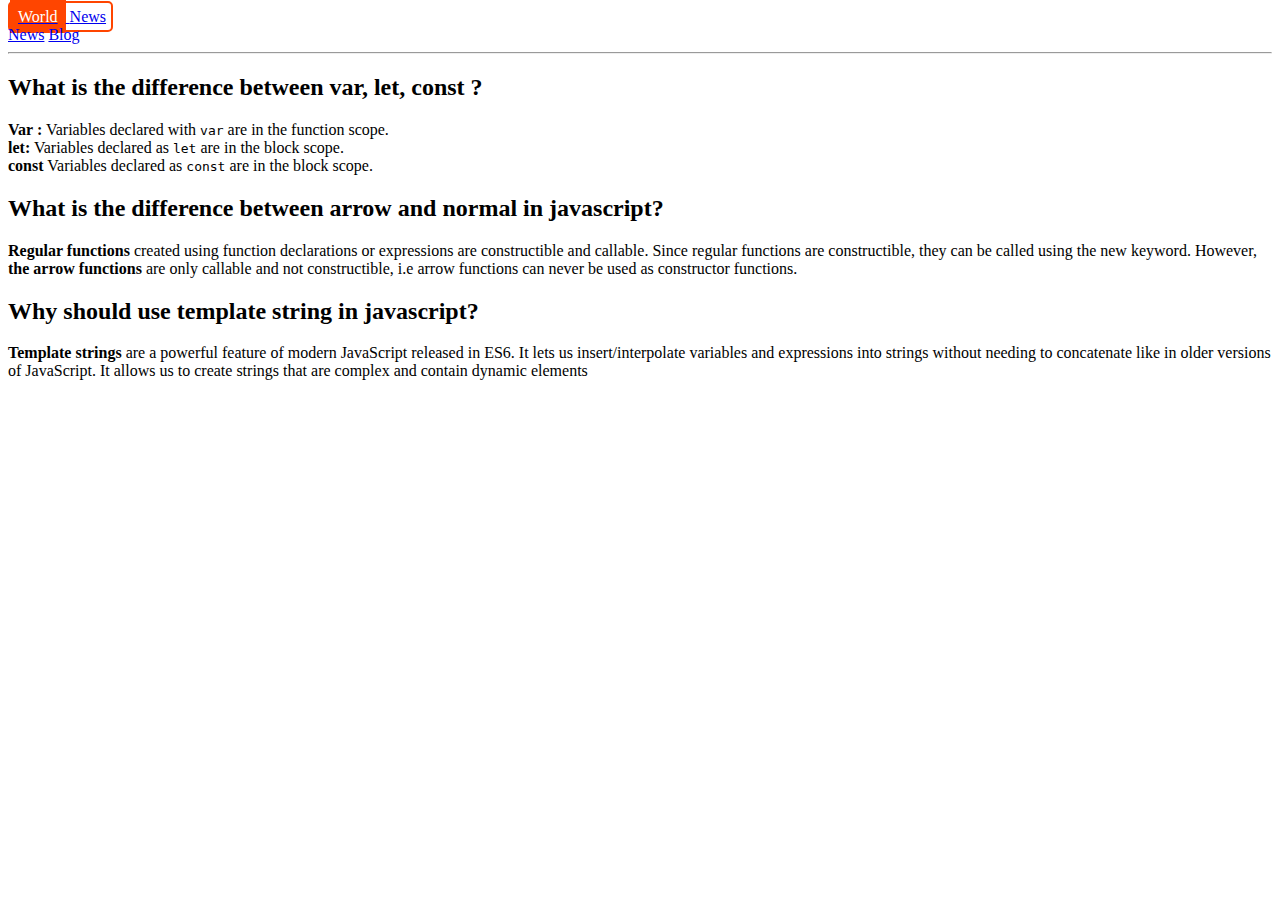
<file: blog.html>
<!DOCTYPE html>
<html lang="en">

<head>
    <meta charset="UTF-8">
    <meta http-equiv="X-UA-Compatible" content="IE=edge">
    <meta name="viewport" content="width=device-width, initial-scale=1.0">
    <title>Blog | World News</title>
    <link href="https://cdn.jsdelivr.net/npm/bootstrap@5.2.0/dist/css/bootstrap.min.css" rel="stylesheet"
        integrity="sha384-gH2yIJqKdNHPEq0n4Mqa/HGKIhSkIHeL5AyhkYV8i59U5AR6csBvApHHNl/vI1Bx" crossorigin="anonymous">
    <link rel="stylesheet" href="Styles/index.css">
</head>

<body>
    <header>
        <div class="container">
            <nav class="navbar navbar-expand-lg bg-light py-3">
                <div class="container-fluid d-flex justify-content-between">
                    <a class="navbar-brand fs-3 brand-name" href="#">
                        <span class="brand-name-p1">World</span>
                        <span class="brand-name-p2">News</span>
                    </a>
                    <div class="navbar-nav fs-4">
                        <a class="nav-link " aria-current="page" href="index.html">News</a>
                        <a class="nav-link active" href="#">Blog</a>
                    </div>
                </div>
            </nav>
        </div>
        <hr>
    </header>
    <main>
        <section>
            <div class="container">
                <h2>What is the difference between var, let, const ?</h2>
                <p>
                    <b>Var :</b>
                    Variables declared with <code>var</code> are in the function scope. <br>
                    <b>let:</b>
                    Variables declared as <code>let</code> are in the block scope. <br>
                    <b>const</b>
                    Variables declared as <code>const</code> are in the block scope.
                </p>
            </div>
            <div class="container">
                <h2>What is the difference between arrow and normal in javascript?</h2>
                <p>
                    <b>Regular functions</b> created using function declarations or expressions are constructible and
                    callable. Since regular
                    functions are constructible, they can be called using the new keyword. However, <b>the arrow
                        functions</b> are only callable
                    and not constructible, i.e arrow functions can never be used as constructor functions.
                </p>
            </div>
            <div class="container">
                <h2>Why should use template string in javascript?</h2>
                <p>
                    <b>Template strings</b> are a powerful feature of modern JavaScript released in ES6. It lets us
                    insert/interpolate variables
                    and expressions into strings without needing to concatenate like in older versions of JavaScript. It
                    allows us to create
                    strings that are complex and contain dynamic elements
                </p>
            </div>
        </section>
    </main>
    <script src="https://cdn.jsdelivr.net/npm/bootstrap@5.2.0/dist/js/bootstrap.bundle.min.js"
        integrity="sha384-A3rJD856KowSb7dwlZdYEkO39Gagi7vIsF0jrRAoQmDKKtQBHUuLZ9AsSv4jD4Xa"
        crossorigin="anonymous"></script>
</body>

</html>
</file>
<file: Styles/index.css>
.brand-name {
  border: 2px solid orangered;
  border-radius: 5px;
  padding-top: 5px;
  padding-bottom: 5px;
  padding-right: 5px;
}

.brand-name-p1 {
  color: white;
  background-color: orangered;
  padding: 8px;
  margin: 0px;
}

.buttons {
  border: 0px;
  padding-top: 5px;
  padding-bottom: 5px;
}

.button-per-news {
  width: 100%;
  padding-top: 5px;
  padding-bottom: 5px;
  color: white;
  background-color: orangered;
  border: 0px;
  border-radius: 0px 0px 5px 5px;
  font-size: 20px;
  font-weight: 600;
}

.image {
  height: 3em;
  width: 3em;
  border-radius: 50%;
}

.text {
  color: orangered;
}
</file>
